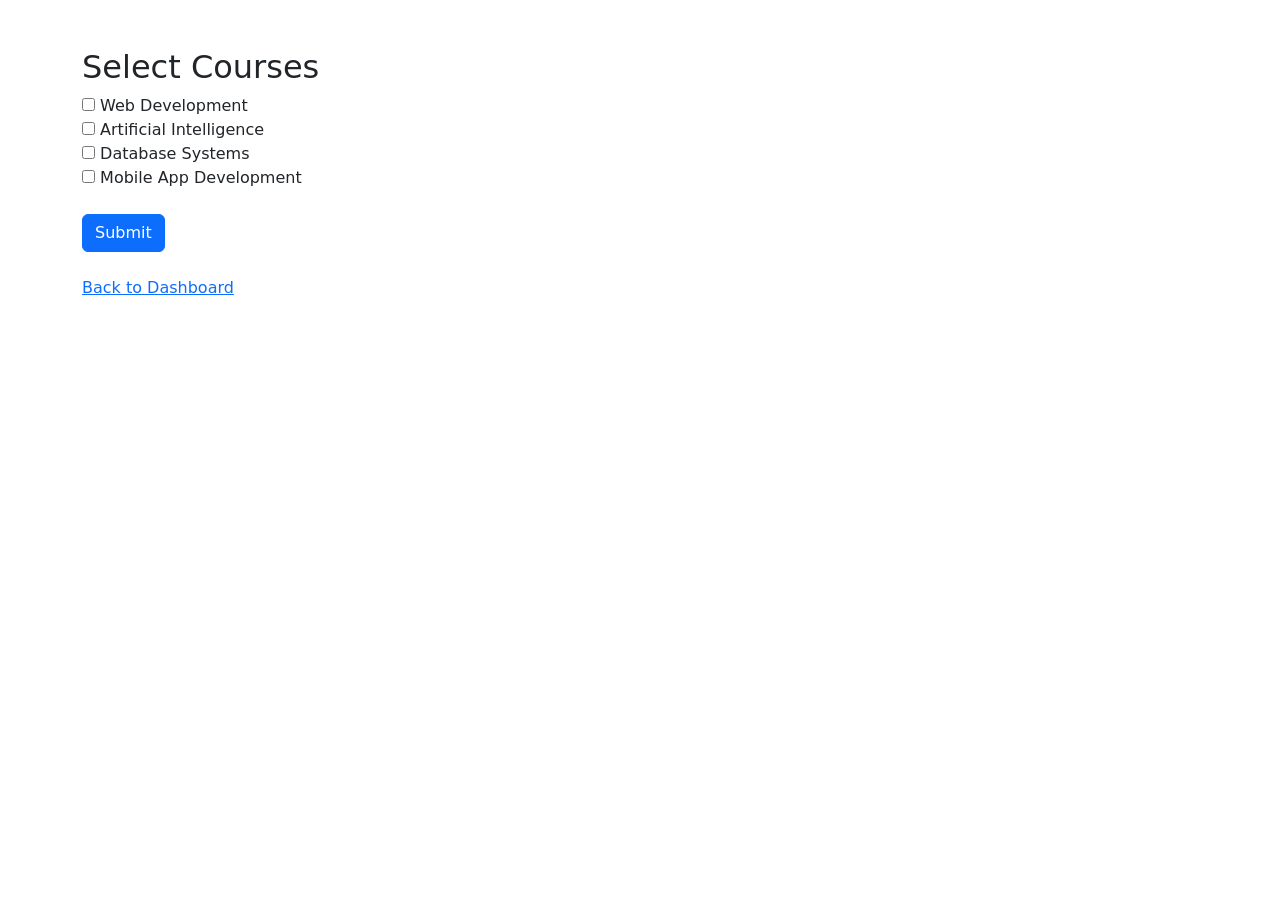
<file: University Student potal/courses.html>
<!DOCTYPE html>
<html>
<head>
    <title>Courses</title>
    <link href="https://cdn.jsdelivr.net/npm/bootstrap@5.3.0/dist/css/bootstrap.min.css" rel="stylesheet">
    <script src="script.js"></script>
</head>
<body>

<div class="container mt-5">
    <h2>Select Courses</h2>

    <input type="checkbox" value="Web Development"> Web Development<br>
    <input type="checkbox" value="AI"> Artificial Intelligence<br>
    <input type="checkbox" value="DB"> Database Systems<br>
    <input type="checkbox" value="Mobile"> Mobile App Development<br><br>

    <button class="btn btn-primary" onclick="showCourses()">Submit</button>
    <br><br>
    <a href="dashboard.html">Back to Dashboard</a>
</div>

</body>
</html>
</file>
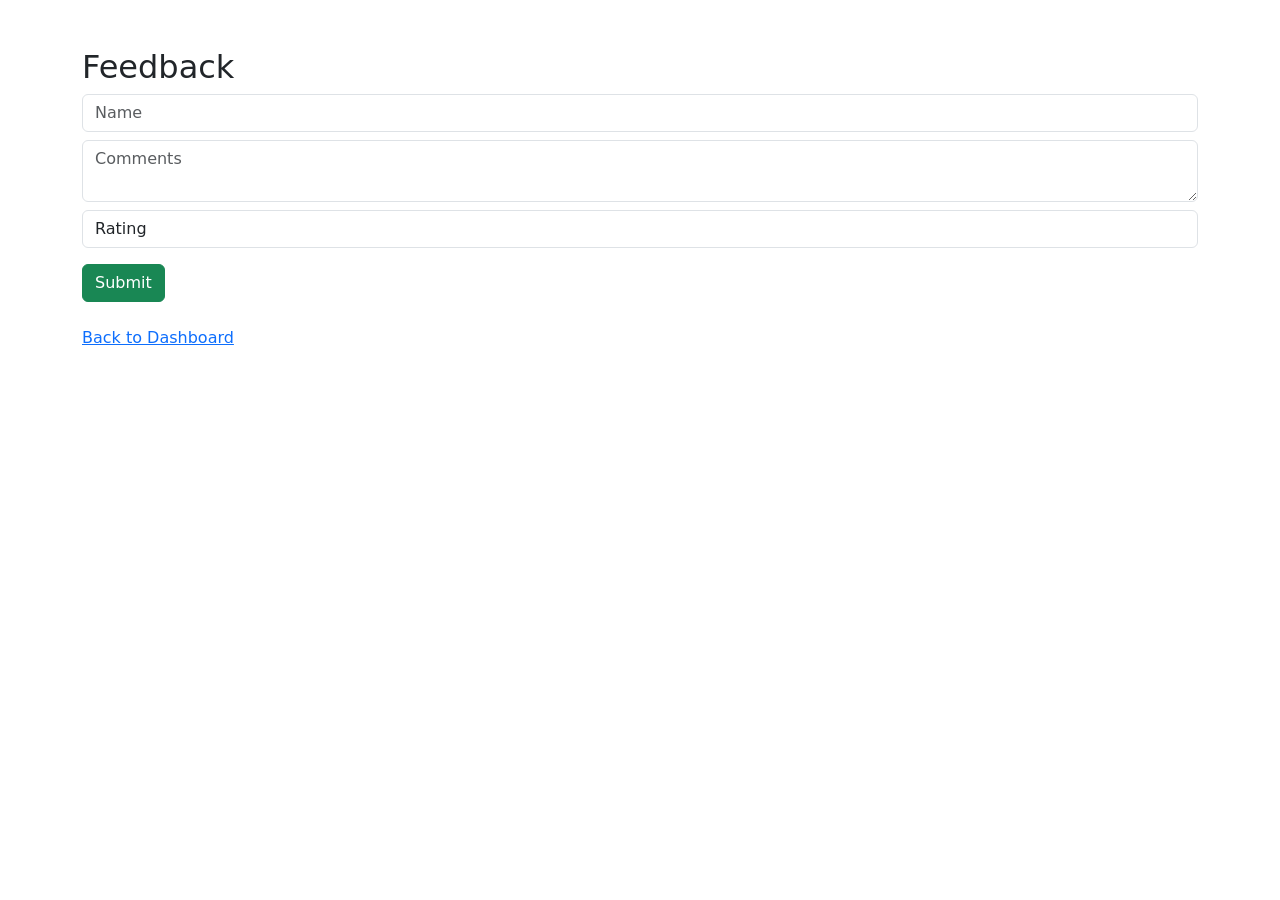
<file: University Student potal/feedback.html>
<!DOCTYPE html>
<html>
<head>
    <title>Feedback</title>
    <link href="https://cdn.jsdelivr.net/npm/bootstrap@5.3.0/dist/css/bootstrap.min.css" rel="stylesheet">
    <script src="script.js"></script>
</head>
<body>

<div class="container mt-5">
    <h2>Feedback</h2>

    <form onsubmit="return feedbackValidation()">
        <input type="text" id="fname" class="form-control mb-2" placeholder="Name">
        <textarea id="comment" class="form-control mb-2" placeholder="Comments"></textarea>

        <select id="rating" class="form-control mb-3">
            <option value="">Rating</option>
            <option>Excellent</option>
            <option>Good</option>
            <option>Average</option>
        </select>

        <button class="btn btn-success">Submit</button>
    </form>

    <br>
    <a href="dashboard.html">Back to Dashboard</a>
</div>

</body>
</html>
</file>
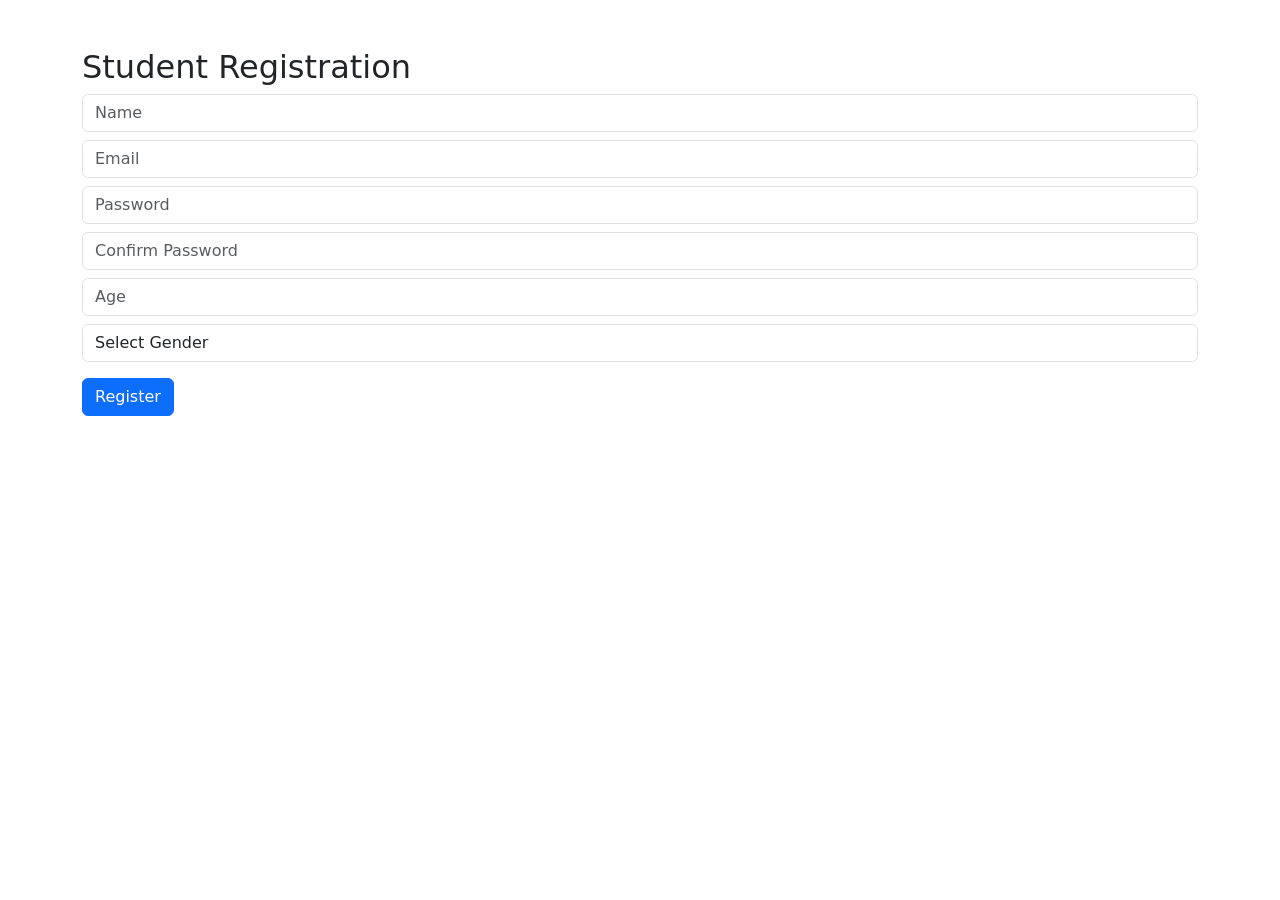
<file: University Student potal/registration.html>
<!DOCTYPE html>
<html>
<head>
    <title>Registration</title>
    <link href="https://cdn.jsdelivr.net/npm/bootstrap@5.3.0/dist/css/bootstrap.min.css" rel="stylesheet">
    <script src="script.js"></script>
</head>
<body>

<div class="container mt-5">
    <h2>Student Registration</h2>

    <form onsubmit="return validateForm()">
        <input type="text" id="name" class="form-control mb-2" placeholder="Name">
        <input type="email" id="email" class="form-control mb-2" placeholder="Email">
        <input type="password" id="password" class="form-control mb-2" placeholder="Password">
        <input type="password" id="confirmPassword" class="form-control mb-2" placeholder="Confirm Password">
        <input type="text" id="age" class="form-control mb-2" placeholder="Age">

        <select id="gender" class="form-control mb-3">
            <option value="">Select Gender</option>
            <option>Male</option>
            <option>Female</option>
        </select>

        <button class="btn btn-primary">Register</button>
    </form>
</div>

</body>
</html>
</file>
